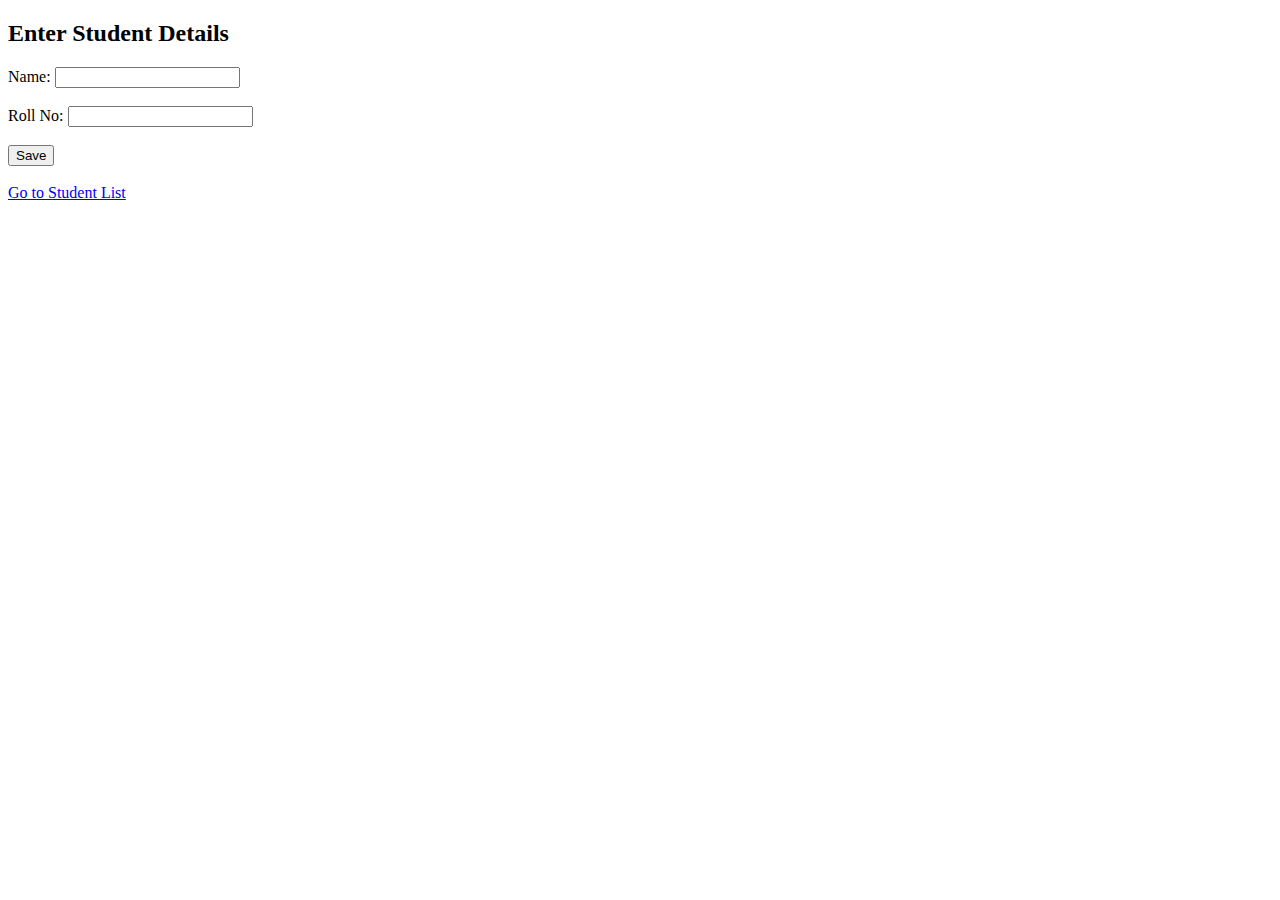
<file: lecture-17-local-storage/index.html>
<!DOCTYPE html>
<html lang="en">
<head>
  <meta charset="UTF-8">
  <title>Student Form</title>
</head>
<body>
  <h2 id="formTitle">Enter Student Details</h2>
  <form id="studentForm">
    <label>Name:</label>
    <input type="text" id="name" required><br><br>
    
    <label>Roll No:</label>
    <input type="text" id="roll" required><br><br>
    
    <button type="submit" id="submitBtn">Save</button>
  </form>

  <br>
  <a href="./user.html">Go to Student List</a>

  <script>
    let students = JSON.parse(localStorage.getItem("students")) || [];
    let editIndex = localStorage.getItem("editIndex");
    let form = document.getElementById("studentForm");
    let submitBtn = document.getElementById("submitBtn");
    let formTitle = document.getElementById("formTitle");

    if (editIndex !== null) {
      // Fill form with old values
      let student = students[editIndex];
      document.getElementById("name").value = student.name;
      document.getElementById("roll").value = student.roll;
      
      // Change button text and title
      submitBtn.textContent = "Update";
      formTitle.textContent = "Update Student Details";
    }

    form.addEventListener("submit", function(e){
      e.preventDefault();

      let name = document.getElementById("name").value;
      let roll = document.getElementById("roll").value;

      if (editIndex !== null) {
        // Update existing student
        students[editIndex] = { name, roll };
        localStorage.removeItem("editIndex"); // clear edit mode
      } else {
        // Add new student
        students.push({ name, roll });
      }

      localStorage.setItem("students", JSON.stringify(students));
      window.location.href = "./user.html"; // go back to list
    });
  </script>
</body>
</html>
</file>
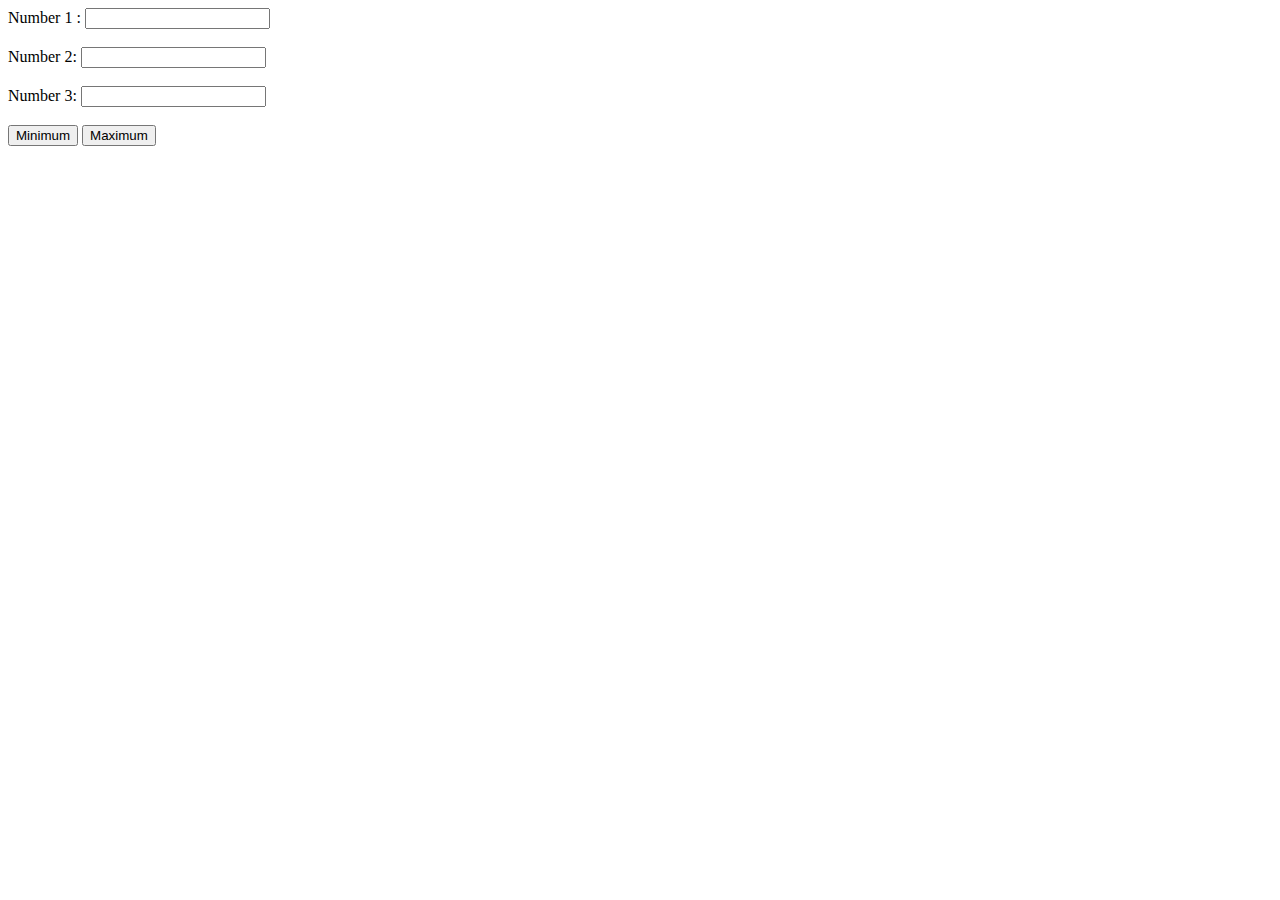
<file: Lecture-7/index.html>
<!DOCTYPE html>
<html lang="en">
<head>
    <meta charset="UTF-8">
    <meta name="viewport" content="width=device-width, initial-scale=1.0">
    <title>Document</title>
</head>
<body>

    <form action="">
        <label for="n1">Number 1 : </label>
        <input type="number" id = "n1">
        <br><br>
        <label for="n2">Number 2:</label>
        <input type="number" id="n2">
        <br><br>
        <label for="n3">Number 3:</label>
        <input type="number" id="n3">   
        <br><br>
        <button type="button" id="min">Minimum</button>
        <button type="button" id ="max">Maximum </button>
    </form>
    <h2 id="output"></h2>

    <script src="https://code.jquery.com/jquery-3.7.1.js"></script>
    <script src="./script.js"></script>
    
</body>
</html>
</file>
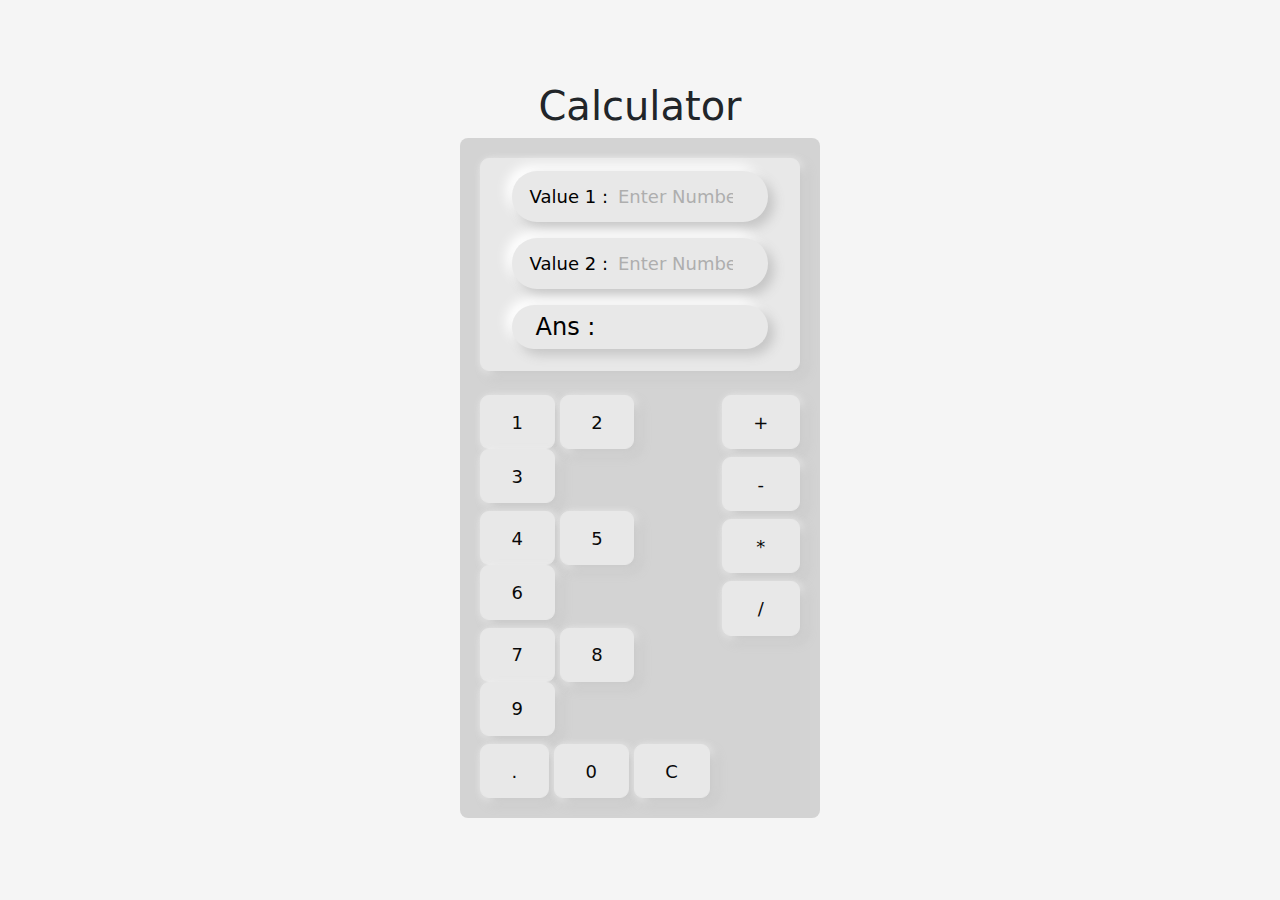
<file: PR-1/index.html>
<!DOCTYPE html>
<html lang="en">

<head>
    <meta charset="UTF-8">
    <meta name="viewport" content="width=device-width, initial-scale=1.0">
    <link rel="stylesheet" href="./assets/css/bootstrap.min.css">
    <link rel="stylesheet" href="./assets/css/style.css">
    <title>Document</title>
</head>

<body>

    <h1>Calculator</h1>

    <div class="calc">
        <div class="calc-header mb-4">
            <div class="d-flex align-items-center gap-2 mb-3 field">
                <label for="" class="text-nowrap">Value 1 :</label>
                <input type="number" class="" autocomplete="off" id="value-1" placeholder="Enter Number">
            </div>
            <div class="d-flex align-items-center gap-2 field">
                <label for="" class="text-nowrap">Value 2 :</label>
                <input type="number" autocomplete="off" class="" id="value-2" placeholder="Enter Number">
            </div>
            <h1 class="field mt-3 fs-4 py-2">Ans : <span id="ans"></span></h1>
        </div>
        <div class="calc-body">
            <div class="d-flex justify-content-between">
                <div>
                    <div class="pb-2">
                        <button type="button" class="num" id="one">1</button>
                        <button type="button" class="num" id="two">2</button>
                        <button type="button" class="num">3</button>
                    </div>
                    <div class="pb-2">
                        <button type="button" class="num">4</button>
                        <button type="button" class="num">5</button>
                        <button type="button" class="num">6</button>
                    </div>
                    <div class="pb-2">
                        <button type="button" class="num">7</button>
                        <button type="button" class="num">8</button>
                        <button type="button" class="num">9</button>
                    </div>
                    <div>
                        <button type="button" class="num">.</button>
                        <button type="button" class="num">0</button>
                        <button type="button" class="num" id="clear">C</button>
                    </div>
                </div>
                <div class="op-btn  gap-2 ps-2">
                    <button type="button" id="plus">+</button>
                    <button type="button" id="minus">-</button>
                    <button type="button" id="mul">*</button>
                    <button type="button" id="div">/</button>
                </div>
            </div>
        </div>
    </div>
    <script src="https://code.jquery.com/jquery-3.7.1.js"></script>
    <script src="./assets/js/index.js"></script>
</body>

</html>
</file>
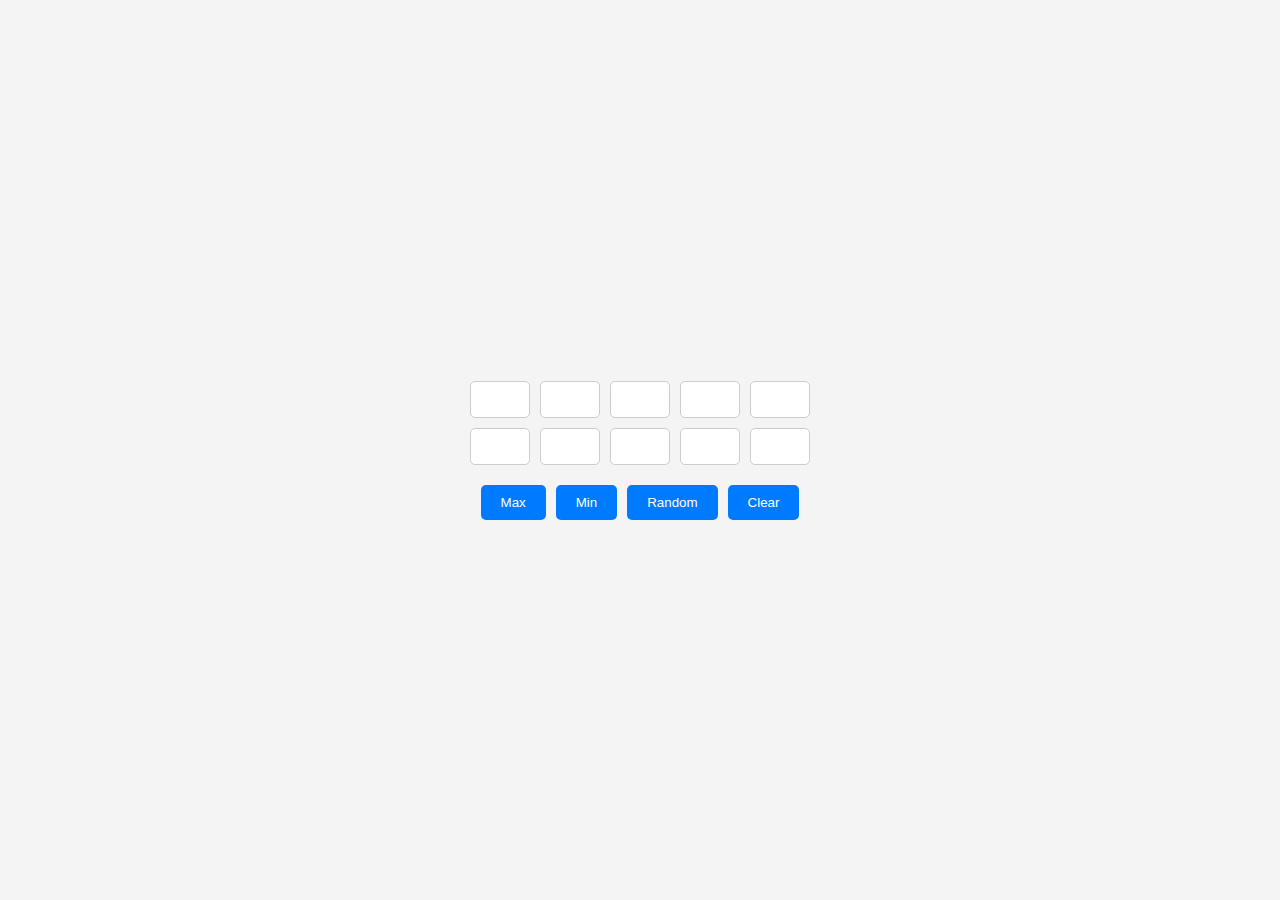
<file: PR-3/index.html>
<!DOCTYPE html>
<html lang="en">
<head>
  <meta charset="UTF-8" />
  <meta name="viewport" content="width=device-width, initial-scale=1.0"/>
  <link rel="stylesheet" href="./assets/css/style.css">
  <title>Project 3</title>
</head>
<body>
  <div class="container">
    <div class="box-group" id="box-container">
      
    </div>

    <div class="button-group">
      <button id="max">Max</button>
      <button id="min">Min</button>
      <button id="random">Random</button>
      <button id="clear">Clear</button>
    </div>
  </div>

  <script src="https://code.jquery.com/jquery-3.7.1.js"></script>
    <script src="./assets/js/script.js"></script>  
</body>
</html>
</file>
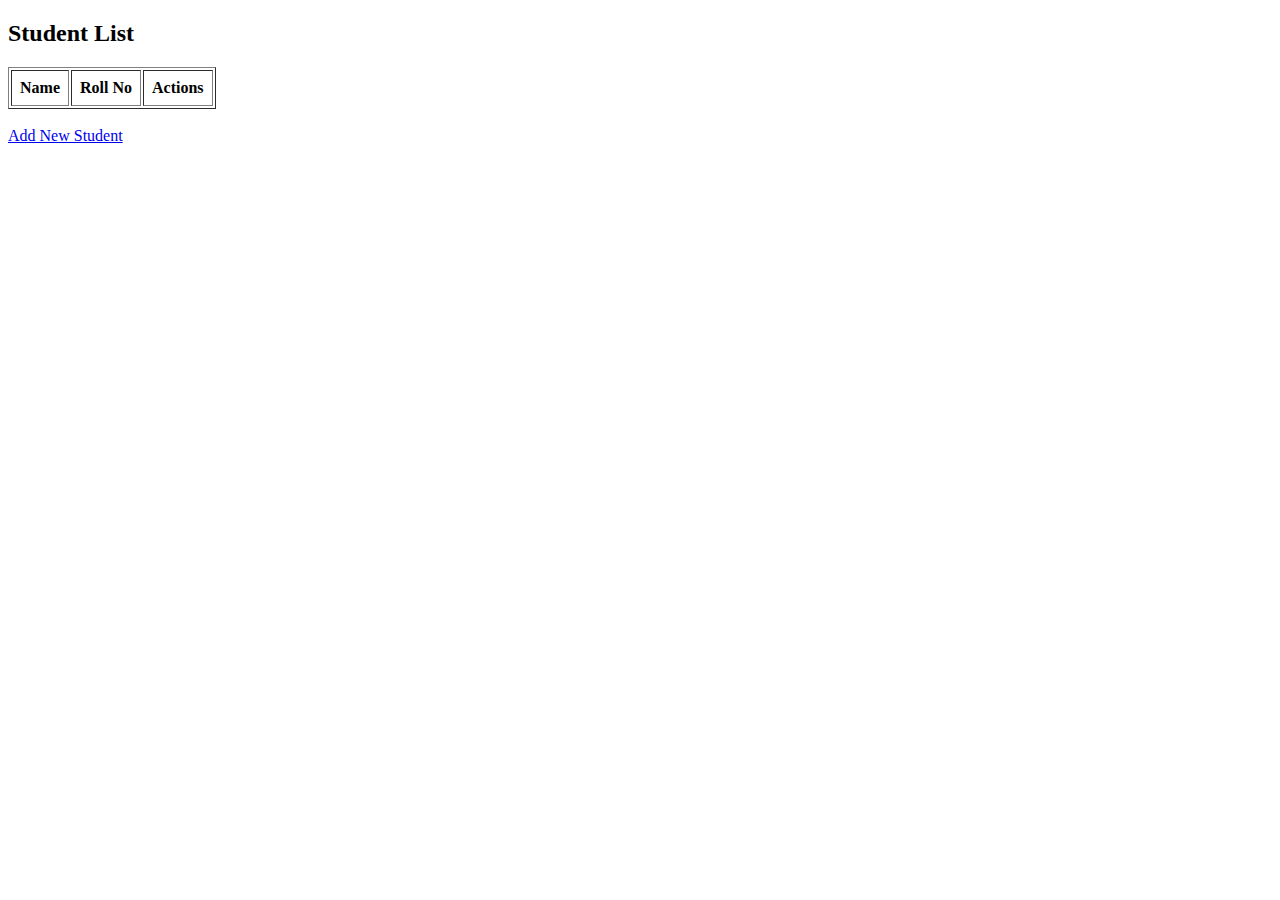
<file: lecture-17-local-storage/user.html>
<!DOCTYPE html>
<html lang="en">
<head>
  <meta charset="UTF-8">
  <title>Student List</title>
</head>
<body>
  <h2>Student List</h2>
  <table border="1" cellpadding="8">
    <thead>
      <tr>
        <th>Name</th>
        <th>Roll No</th>
        <th>Actions</th>
      </tr>
    </thead>
    <tbody id="studentTable"></tbody>
  </table>

  <br>
  <a href="./index.html">Add New Student</a>

  <script>
    let students = JSON.parse(localStorage.getItem("students")) || [];
    let table = document.getElementById("studentTable");

    function renderTable() {
      table.innerHTML = "";
      students.forEach((student, index) => {
        let row = `
          <tr>
            <td>${student.name}</td>
            <td>${student.roll}</td>
            <td>
              <button onclick="editStudent(${index})">Edit</button>
              <button onclick="deleteStudent(${index})">Delete</button>
            </td>
          </tr>
        `;
        table.innerHTML += row;
      });
    }

    function deleteStudent(index) {
      if (confirm("Are you sure you want to delete this student?")) {
        students.splice(index, 1);
        localStorage.setItem("students", JSON.stringify(students));
        renderTable();
      }
    }

    function editStudent(index) {
      // save index in localStorage so form knows which student to update
      localStorage.setItem("editIndex", index);
      window.location.href = "./index.html";
    }

    renderTable();
  </script>
</body>
</html>
</file>
<file: PR-1/assets/css/style.css>
body{
    display: flex;
    flex-direction: column;
    justify-content: center;
    align-items: center;
    height: 100vh;
    background-color: whitesmoke ;
}
.calc{
width: 360px;
border-radius: 0.5em;
background: lightgrey;
padding: 20px;
box-shadow: rgba(50, 50, 93, 0.25) , rgba(0, 0, 0, 0.3) ;
}
.op-btn{
    display: flex;
    flex-direction: column;
}
.calc-header{
    font-size: 18px;
    padding: 0.7em 1.7em;
    border: 1px solid #e8e8e8;
    border-radius: 0.5em;
    background: #e8e8e8;
    box-shadow: 6px 6px 12px #c5c5c5, 2px 2px 8px #ffffff;
}
button {
    color: #090909;
    padding: 0.7em 1.7em;
    font-size: 18px;
    border-radius: 0.5em;
    background: #e8e8e8;
    cursor: pointer;
    border: 1px solid #e8e8e8;
    transition: all 0.3s;
    box-shadow: 6px 6px 12px #c5c5c5, 2px 2px 8px #ffffff;
  }
  
  button:active {
    color: #666;
    box-shadow: inset 4px 4px 12px #c5c5c5, inset -4px -4px 12px #ffffff;
  }
  .text-nowrap{
    text-wrap: nowrap;
  }

  input {
      background: none;
      border: none;
      outline: none;
      width: 100%;
      color: black;
    }
    input::placeholder{
        opacity: 0.5;
    }

  .field {
    display: flex;
    align-items: center;
    /* justify-content: center; */
    gap: 0.5em;
    border-radius: 25px;
    padding: 0.6em 1em;
    border: none;
    outline: none;
    color: black;
    background: #e8e8e8;
    box-shadow: 6px 6px 12px #c5c5c5, -6px -6px 12px #ffffff;
  }
</file>
<file: PR-3/assets/css/style.css>
* {
      margin: 0;
      padding: 0;
      box-sizing: border-box;
    }

    body {
      font-family: Arial, sans-serif;
      background-color: #f4f4f4;
    }

    .container {
      height: 100vh;
      display: flex;
      flex-direction: column;
      align-items: center;
      justify-content: center;
    }

    h1 {
      margin-bottom: 20px;
      color: #333;
    }

    .box-group {
      display: grid;
      grid-template-columns: repeat(5, 1fr);
      gap: 10px;
      margin-bottom: 20px;
    }

    .input-box {
      padding: 10px;
      width: 60px;
      text-align: center;
      border: 1px solid #ccc;
      border-radius: 5px;
      transition: background-color 0.3s, border-color 0.3s;
    }

    .highlight {
      background-color: #ffe066; /* light yellow */
      border: 2px solid #ffae00;
    }

    .button-group {
      display: flex;
      gap: 10px;
    }

    .button-group button {
      padding: 10px 20px;
      border: none;
      background-color: #007bff;
      color: white;
      border-radius: 5px;
      cursor: pointer;
      transition: background-color 0.2s ease;
    }

    .button-group button:hover {
      background-color: #0056b3;
    }
</file>
